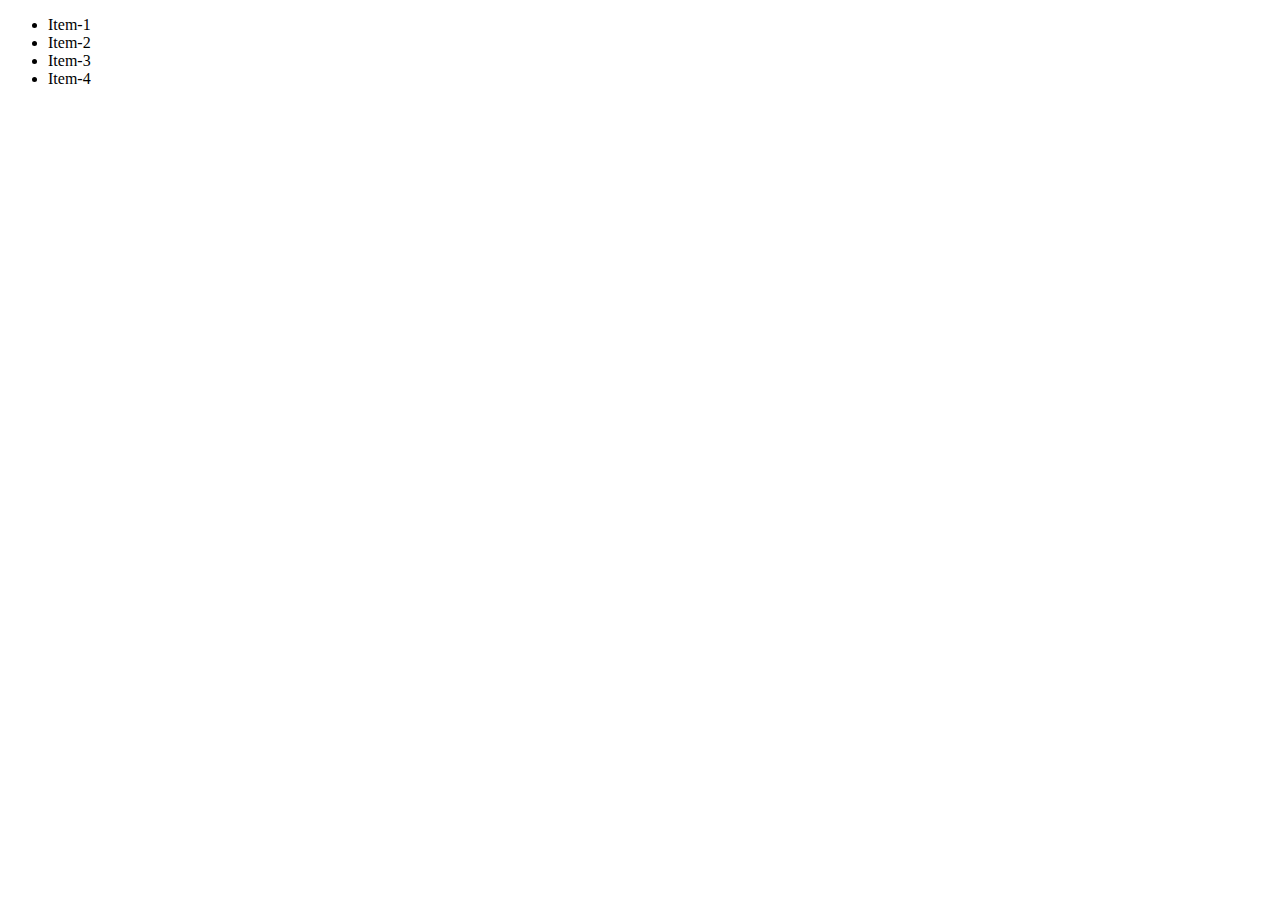
<file: index.html>
<!DOCTYPE html>
<html lang="en">
<head>
    <meta charset="UTF-8">
    <meta http-equiv="X-UA-Compatible" content="IE=edge">
    <meta name="viewport" content="width=device-width, initial-scale=1.0">
    <title>Console</title>
</head>
<body>
    <div>
        <ul>
            <li>Item-1</li>
            <li>Item-2</li>
            <li>Item-3</li>
            <li>Item-4</li>
        </ul>
    </div>
    <!-- <script src="Console.js"></script> -->
    <!-- <script src="let,const&var.js"></script> -->
    <!-- <script src="Datatypes.js"></script> -->
    <!-- <script src="Type_Conversion&Coercion.js"></script> -->
    <!-- <script src="String_Properties,methods&Template_literals.js"></script> -->
    <!-- <script src="Arrays&Objects.js"></script> -->
    <!-- <script src="If_else_condition&Switch.js"></script> -->
    <!-- <script src="For,While&do_while_loops.js"></script> -->
    <!-- <script src="Functions.js"></script> -->
    <!-- <script src="Window_object.js"></script> -->
   <!-- <script src="rough.js"></script> -->
</body>
</html>
</file>
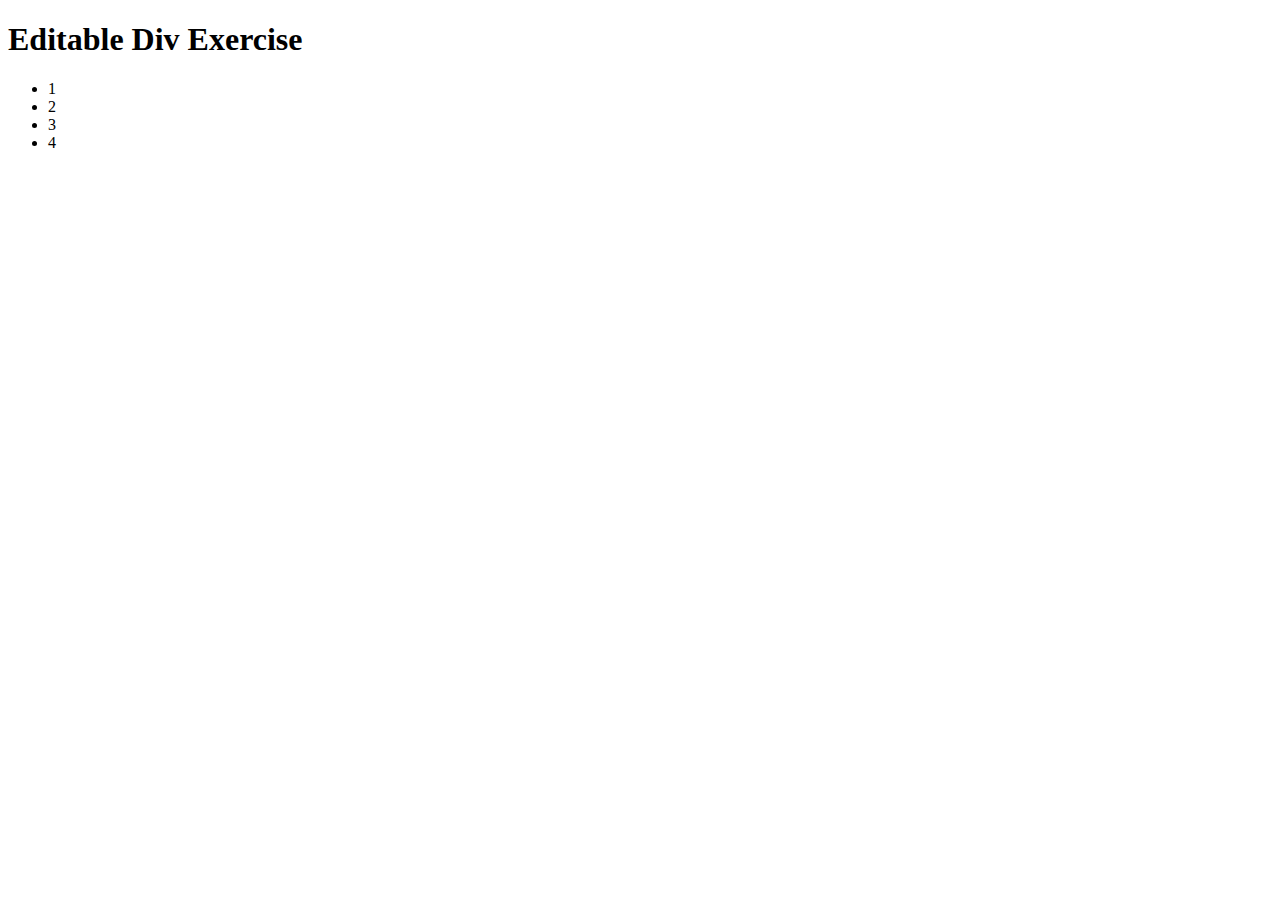
<file: Exercises/Index.html>
<!DOCTYPE html>
<html lang="en">
<head>
    <meta charset="UTF-8">
    <meta http-equiv="X-UA-Compatible" content="IE=edge">
    <meta name="viewport" content="width=device-width, initial-scale=1.0">
    <title>Editable Div</title>
</head>
<body>
    <h1>Editable Div Exercise</h1>
    <div class="container">
        <div id="myfirst">
            <ul>
                <li class="no">1</li>
                <li class="no">2</li>
                <li class="no">3</li>
                <li class="no">4</li>
            </ul>
        </div>
    </div>
    <!-- <script src="Edidatble_div.js"></script> -->
    <script src="Implementing_Library_class.js"></script>
</body>
</html>
</file>
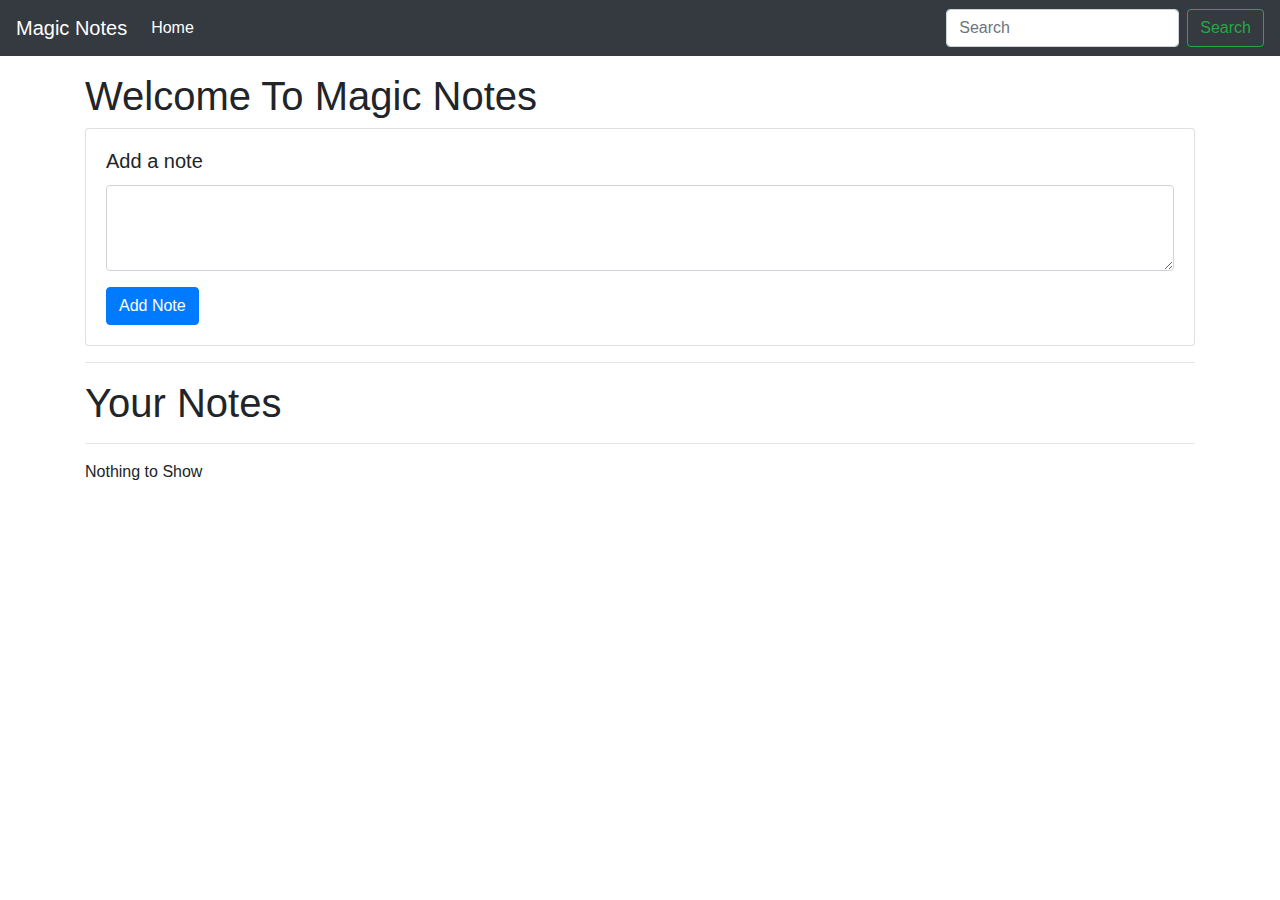
<file: Project_1/index.html>
<!DOCTYPE html>
<html lang="en">

<head>
    <meta charset="UTF-8">
    <meta name="viewport" content="width=device-width, initial-scale=1.0">
    <meta http-equiv="X-UA-Compatible" content="ie=edge">
    <title>Notes App</title>
    <link rel="stylesheet" href="https://stackpath.bootstrapcdn.com/bootstrap/4.3.1/css/bootstrap.min.css"
        integrity="sha384-ggOyR0iXCbMQv3Xipma34MD+dH/1fQ784/j6cY/iJTQUOhcWr7x9JvoRxT2MZw1T" crossorigin="anonymous">
</head>

<body>

    <nav class="navbar navbar-expand-lg navbar-dark bg-dark">
        <a class="navbar-brand" href="#">Magic Notes</a>
        <button class="navbar-toggler" type="button" data-toggle="collapse" data-target="#navbarSupportedContent"
            aria-controls="navbarSupportedContent" aria-expanded="false" aria-label="Toggle navigation">
            <span class="navbar-toggler-icon"></span>
        </button>

        <div class="collapse navbar-collapse" id="navbarSupportedContent">
            <ul class="navbar-nav mr-auto">
                <li class="nav-item active">
                    <a class="nav-link" href="#">Home <span class="sr-only">(current)</span></a>
                </li>

            </ul>
            <form class="form-inline my-2 my-lg-0">
                <input class="form-control mr-sm-2" id="searchTxt" type="search" placeholder="Search"
                    aria-label="Search">
                <button class="btn btn-outline-success my-2 my-sm-0" type="submit">Search</button>
            </form>
        </div>
    </nav>


    <div class="container my-3">
        <h1>Welcome To Magic Notes</h1>
        <div class="card">
            <div class="card-body">
                <h5 class="card-title">Add a note</h5>
                <div class="form-group">
                    <textarea class="form-control" id="addTxt" rows="3"></textarea>
                </div>
                <button class="btn btn-primary" id="addBtn">Add Note</button>
            </div>
        </div>
        <hr>
        <h1>Your Notes</h1>
        <hr>
        <div id="notes" class="row container-fluid"> </div>
    </div>

    <script src="https://code.jquery.com/jquery-3.3.1.slim.min.js"
        integrity="sha384-q8i/X+965DzO0rT7abK41JStQIAqVgRVzpbzo5smXKp4YfRvH+8abtTE1Pi6jizo"
        crossorigin="anonymous"></script>
    <script src="https://cdnjs.cloudflare.com/ajax/libs/popper.js/1.14.7/umd/popper.min.js"
        integrity="sha384-UO2eT0CpHqdSJQ6hJty5KVphtPhzWj9WO1clHTMGa3JDZwrnQq4sF86dIHNDz0W1"
        crossorigin="anonymous"></script>
    <script src="https://stackpath.bootstrapcdn.com/bootstrap/4.3.1/js/bootstrap.min.js"
        integrity="sha384-JjSmVgyd0p3pXB1rRibZUAYoIIy6OrQ6VrjIEaFf/nJGzIxFDsf4x0xIM+B07jRM"
        crossorigin="anonymous"></script>
    <!-- <script src="project.js"></script> -->
    <script src="rough.js"></script>
</body>

</html>

</html>
</file>
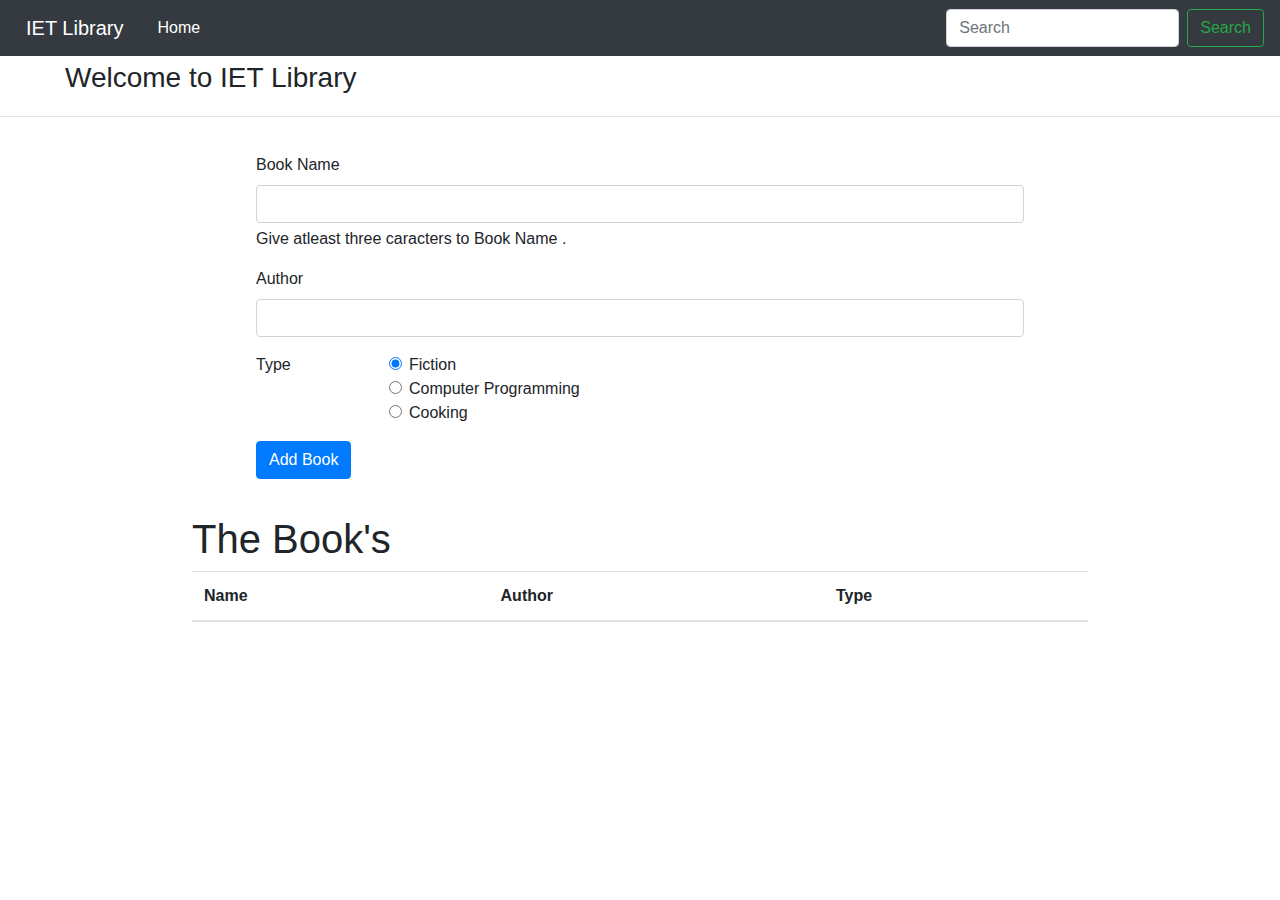
<file: Project_2/index.html>
<!doctype html>
<html lang="en">
  <head>
    <!-- <meta charset="utf-8">
    <meta name="viewport" content="width=device-width, initial-scale=1"> -->

     <!-- Required meta tags -->
     <meta charset="utf-8">
     <meta name="viewport" content="width=device-width, initial-scale=1, shrink-to-fit=no">
 
     <!-- Bootstrap CSS -->
     <link rel="stylesheet" href="https://stackpath.bootstrapcdn.com/bootstrap/4.3.1/css/bootstrap.min.css"
         integrity="sha384-ggOyR0iXCbMQv3Xipma34MD+dH/1fQ784/j6cY/iJTQUOhcWr7x9JvoRxT2MZw1T" crossorigin="anonymous">


    <title>IET Library</title>
    <link href="https://cdn.jsdelivr.net/npm/bootstrap@5.2.0-beta1/dist/css/bootstrap.min.css" rel="stylesheet" integrity="sha384-0evHe/X+R7YkIZDRvuzKMRqM+OrBnVFBL6DOitfPri4tjfHxaWutUpFmBp4vmVor" crossorigin="anonymous">

    <style>
        #container{
            margin: 4vh 20vw;
        }
        #bookTable{
            margin: 4vh 15vw;
        }
        h3{
            padding: 5px 65px
        }
        nav a{
            padding: 10px;
        }
    </style>
  </head>
  <body>
    <nav class="navbar navbar-expand-lg navbar-dark bg-dark">
        <a class="navbar-brand" href="#">IET Library</a>
        <button class="navbar-toggler" type="button" data-toggle="collapse" data-target="#navbarSupportedContent"
            aria-controls="navbarSupportedContent" aria-expanded="false" aria-label="Toggle navigation">
            <span class="navbar-toggler-icon"></span>
        </button>

        <div class="collapse navbar-collapse" id="navbarSupportedContent">
            <ul class="navbar-nav mr-auto">
                <li class="nav-item active">
                    <a class="nav-link" href="#">Home <span class="sr-only">(current)</span></a>
                </li>

            </ul>
            <form class="form-inline my-2 my-lg-0">
                <input class="form-control mr-sm-2" id="searchTxt" type="search" placeholder="Search"
                    aria-label="Search">
                <button class="btn btn-outline-success my-2 my-sm-0" type="submit">Search</button>
            </form>
        </div>
    </nav>

    <div id="message"></div>

    <h3>Welcome to IET Library</h3>
    <hr>
    
    <div id="container" >
        <form id="libraryForm">
            <div class="mb-3">
              <label for="bookName" class="form-label">Book Name</label>
              <input type="text" class="form-control" id="bookName" aria-describedby="emailHelp">
              <div id="NameHelp" class="form-text">Give atleast three caracters to Book Name .</div>
            </div>
            <div class="mb-3">
              <label for="author" class="form-label">Author</label>
              <input type="text" class="form-control" id="author">
            </div>
            <fieldset class="form-group">
                <div class="row">
                    <legend class="col-form-label col-sm-2 pt-0">Type</legend>
                    <div class="col-sm-10">
                        <div class="form-check">
                            <input class="form-check-input" type="radio" name="type" id="fiction" value="fiction"
                                checked>
                            <label class="form-check-label" for="fiction">
                                Fiction
                            </label>
                        </div>
                        <div class="form-check">
                            <input class="form-check-input" type="radio" name="type" id="programming"
                                value="programming">
                            <label class="form-check-label" for="programming">
                                Computer Programming
                            </label>
                        </div>
                        <div class="form-check disabled">
                            <input class="form-check-input" type="radio" name="type" id="cooking" value="cooking">
                            <label class="form-check-label" for="cooking">
                                Cooking
                            </label>
                        </div>
                    </div>
                </div>
            </fieldset>
            <button type="submit" class="btn btn-primary">Add Book</button>
         </div>
          </form>
          <div id="bookTable">
            <h1>The Book's</h1>
            <table class="table table-striped" >
                <thead>
                  <tr>
                    <th scope="col">Name</th>
                    <th scope="col">Author</th>
                    <th scope="col">Type</th>
                  </tr>
                </thead>
                <tbody id="tableRow"></tbody>
              </table>
        </div>
    </div>

   
     
    <script src="https://cdn.jsdelivr.net/npm/bootstrap@5.2.0-beta1/dist/js/bootstrap.bundle.min.js" integrity="sha384-pprn3073KE6tl6bjs2QrFaJGz5/SUsLqktiwsUTF55Jfv3qYSDhgCecCxMW52nD2" crossorigin="anonymous"></script>
    <script src="index.js"></script>
     <!-- Optional JavaScript -->
    <!-- jQuery first, then Popper.js, then Bootstrap JS -->
    <!-- <script src="index.js"></script> -->
    <script src="https://code.jquery.com/jquery-3.3.1.slim.min.js"
        integrity="sha384-q8i/X+965DzO0rT7abK41JStQIAqVgRVzpbzo5smXKp4YfRvH+8abtTE1Pi6jizo"
        crossorigin="anonymous"></script>
    <script src="https://cdnjs.cloudflare.com/ajax/libs/popper.js/1.14.7/umd/popper.min.js"
        integrity="sha384-UO2eT0CpHqdSJQ6hJty5KVphtPhzWj9WO1clHTMGa3JDZwrnQq4sF86dIHNDz0W1"
        crossorigin="anonymous"></script>
    <script src="https://stackpath.bootstrapcdn.com/bootstrap/4.3.1/js/bootstrap.min.js"
        integrity="sha384-JjSmVgyd0p3pXB1rRibZUAYoIIy6OrQ6VrjIEaFf/nJGzIxFDsf4x0xIM+B07jRM"
        crossorigin="anonymous"></script>
  </body>
</html>
</file>
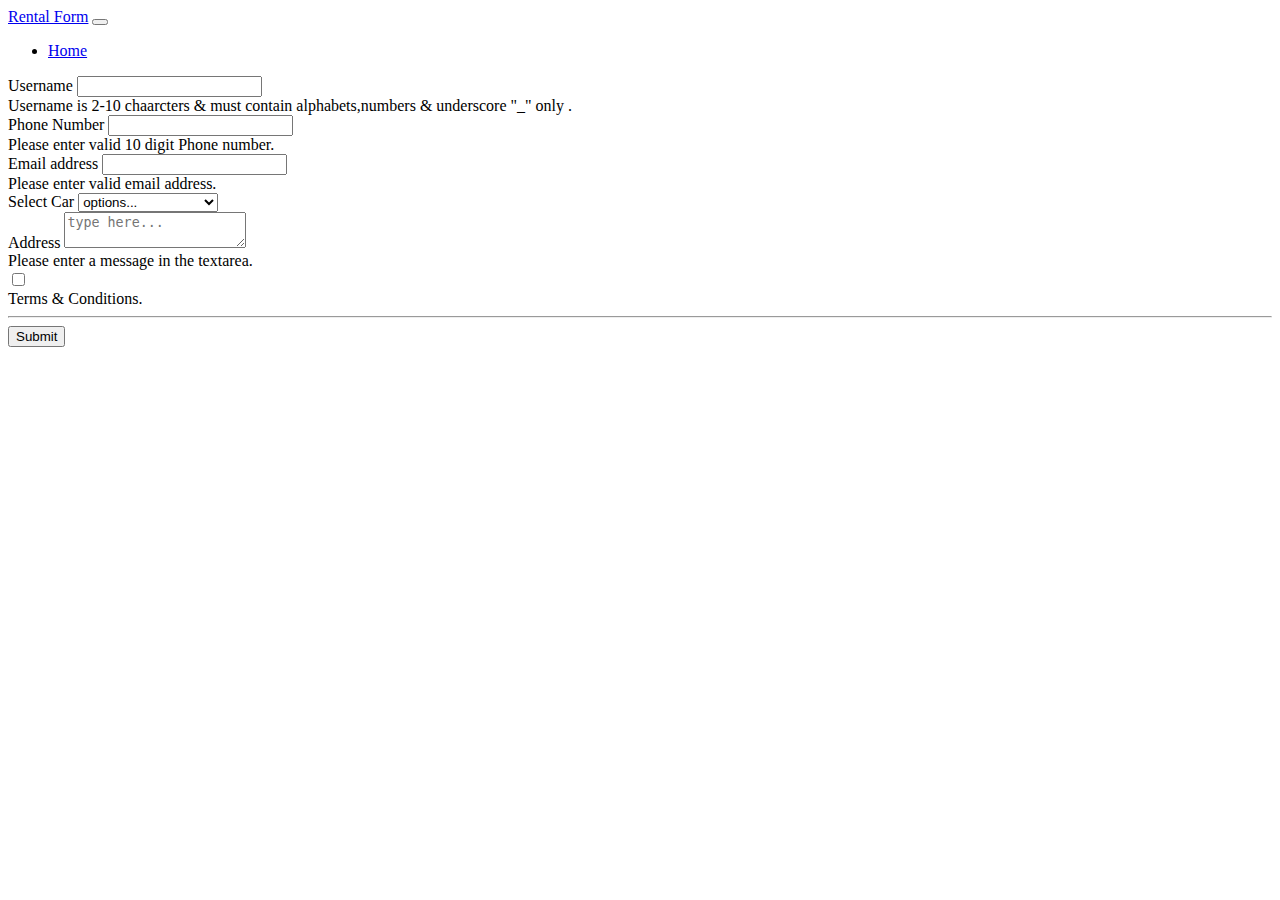
<file: Project_4/index.html>
<!doctype html>
<html lang="en">

<head>
    <meta charset="utf-8">
    <meta name="viewport" content="width=device-width, initial-scale=1">
    <title>Bootstrap demo</title>
    <link href="https://cdn.jsdelivr.net/npm/bootstrap@5.2.0-beta1/dist/css/bootstrap.min.css" rel="stylesheet"
        integrity="sha384-0evHe/X+R7YkIZDRvuzKMRqM+OrBnVFBL6DOitfPri4tjfHxaWutUpFmBp4vmVor" crossorigin="anonymous">
</head>

<body>
    <nav class="navbar navbar-expand-lg bg-light">
        <div class="container-fluid">
            <a class="navbar-brand" href="#">Rental Form</a>
            <button class="navbar-toggler" type="button" data-bs-toggle="collapse" data-bs-target="#navbarNav"
                aria-controls="navbarNav" aria-expanded="false" aria-label="Toggle navigation">
                <span class="navbar-toggler-icon"></span>
            </button>
            <div class="collapse navbar-collapse" id="navbarNav">
                <ul class="navbar-nav">
                    <li class="nav-item">
                        <a class="nav-link disabled" aria-current="page" href="#">Home</a>
                    </li>
                   
                </ul>
            </div>
        </div>
    </nav>
    
    <div class="anim">
        <!-- <div class="alert alert-success alert-dismissible fade " id="success" role="alert">
            <strong>Success!</strong> Your form is Submitted Successfully .
            <button type="button" class="btn-close" data-bs-dismiss="alert" aria-label="Close"></button>
        </div>
        <div class="alert alert-danger alert-dismissible fade " id="failure" role="alert">
            <strong>Error!</strong> Some error occured.
            <button type="button" class="btn-close" data-bs-dismiss="alert" aria-label="Close"></button>
        </div> -->
    </div>
    <div class="container">
        <form>
            <div class="mb-3">
                <label for="username" class="form-label">Username</label>
                <input type="text" class="form-control" id="username" aria-describedby="emailHelp">
                <div class="invalid-feedback">
                    Username is 2-10 chaarcters & must contain alphabets,numbers & underscore "_" only .
                  </div>
            </div>
            <div class="mb-3">
                <label for="phone" class="form-label">Phone Number</label>
                <input type="text" class="form-control" id="phone">
                <div class="invalid-feedback">
                    Please enter valid 10 digit Phone number.
                  </div>
            </div>
            <div class="mb-3">
                <label for="email" class="form-label">Email address</label>
                <input type="email" class="form-control" id="email" aria-describedby="emailHelp">
                <div class="invalid-feedback">
                    Please enter valid email address.
                  </div>
                <!-- <div id="emailHelp" class="form-text">We'll never share your email with anyone else.</div> -->
            </div>
            <div class="mb-3">
                <label for="select" class="form-label">Select Car</label>
                <select id="select" class="form-select">
                    <option>options...</option>
                    <option value="1">BMW-800di</option>
                    <option value="2">Mercedes Benz 90z</option>
                    <option value="3">Maruti Alto </option>
                </select>
            </div>
            <div class="mb-3">
                <label for="address" class="form-label">Address</label>
                <textarea class="form-control" id="address" placeholder="type here..." required></textarea>
                <div class="invalid-feedback">
                    Please enter a message in the textarea.
                </div>
            </div>
            <div class="mb-3 form-check">
                <input type="checkbox" class="form-check-input" id="exampleCheck1">
                <div id="terms" class="form-text form-check-label">Terms & Conditions.</div>
            </div>
            <hr>
            <button type="submit" id="submit" class="btn btn-primary">Submit</button>
        </form>

        <script src="https://cdn.jsdelivr.net/npm/bootstrap@5.2.0-beta1/dist/js/bootstrap.bundle.min.js"
            integrity="sha384-pprn3073KE6tl6bjs2QrFaJGz5/SUsLqktiwsUTF55Jfv3qYSDhgCecCxMW52nD2"
            crossorigin="anonymous"></script>
        <script src="https://cdn.jsdelivr.net/npm/@popperjs/core@2.11.5/dist/umd/popper.min.js"
            integrity="sha384-Xe+8cL9oJa6tN/veChSP7q+mnSPaj5Bcu9mPX5F5xIGE0DVittaqT5lorf0EI7Vk"
            crossorigin="anonymous"></script>
        <script src="https://cdn.jsdelivr.net/npm/bootstrap@5.2.0-beta1/dist/js/bootstrap.min.js"
            integrity="sha384-kjU+l4N0Yf4ZOJErLsIcvOU2qSb74wXpOhqTvwVx3OElZRweTnQ6d31fXEoRD1Jy"
            crossorigin="anonymous"></script>
        <script src="script.js"></script>
</body>

</html>
</file>
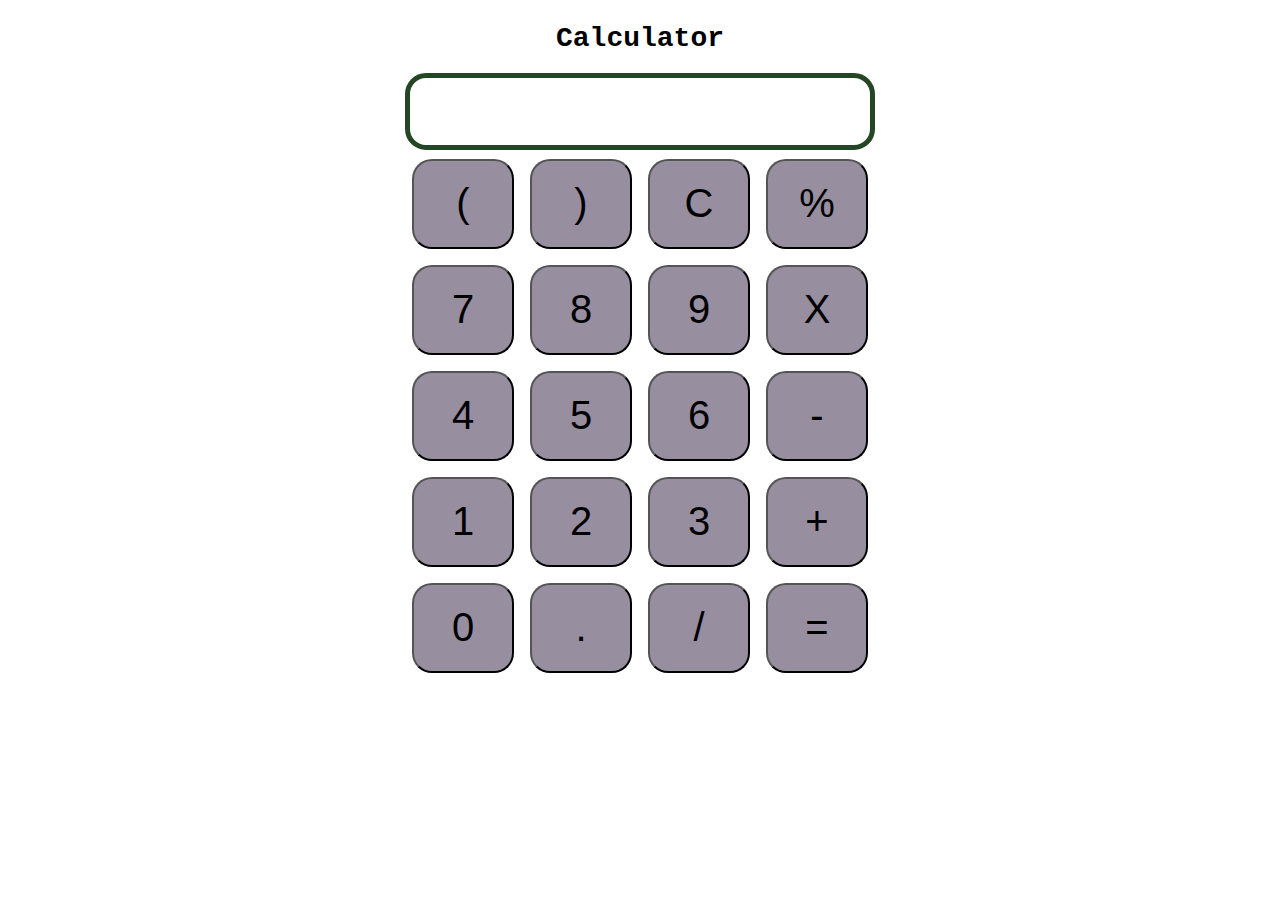
<file: Project_6/index.html>
<!DOCTYPE html>
<html lang="en">

<head>
    <meta charset="UTF-8">
    <meta name="viewport" content="width=device-width, initial-scale=1.0">
    <meta http-equiv="X-UA-Compatible" content="ie=edge">
    <link rel="stylesheet" href="style.css">
    <title>Calculator</title>
</head>

<body>
    <div class="container">
        <h1>Calculator</h1>

        <div class="calculator">
            <input type="text" name="screen" id="screen">
            <table>
                <tr>
                    <td><button>(</button></td>
                    <td><button>)</button></td>
                    <td><button>C</button></td>
                    <td><button>%</button></td>
                </tr>
                <tr>
                    <td><button>7</button></td>
                    <td><button>8</button></td>
                    <td><button>9</button></td>
                    <td><button>X</button></td>
                </tr>
                <tr>
                    <td><button>4</button></td>
                    <td><button>5</button></td>
                    <td><button>6</button></td>
                    <td><button>-</button></td>
                </tr>
                <tr>
                    <td><button>1</button></td>
                    <td><button>2</button></td>
                    <td><button>3</button></td>
                    <td><button>+</button></td>
                </tr>
                <tr>
                    <td><button>0</button></td>
                    <td><button>.</button></td>
                    <td><button>/</button></td>
                    <td><button>=</button></td>
                </tr>
            </table>
        </div>
    </div>

</body>
<script src="script.js"></script>

</html>
</file>
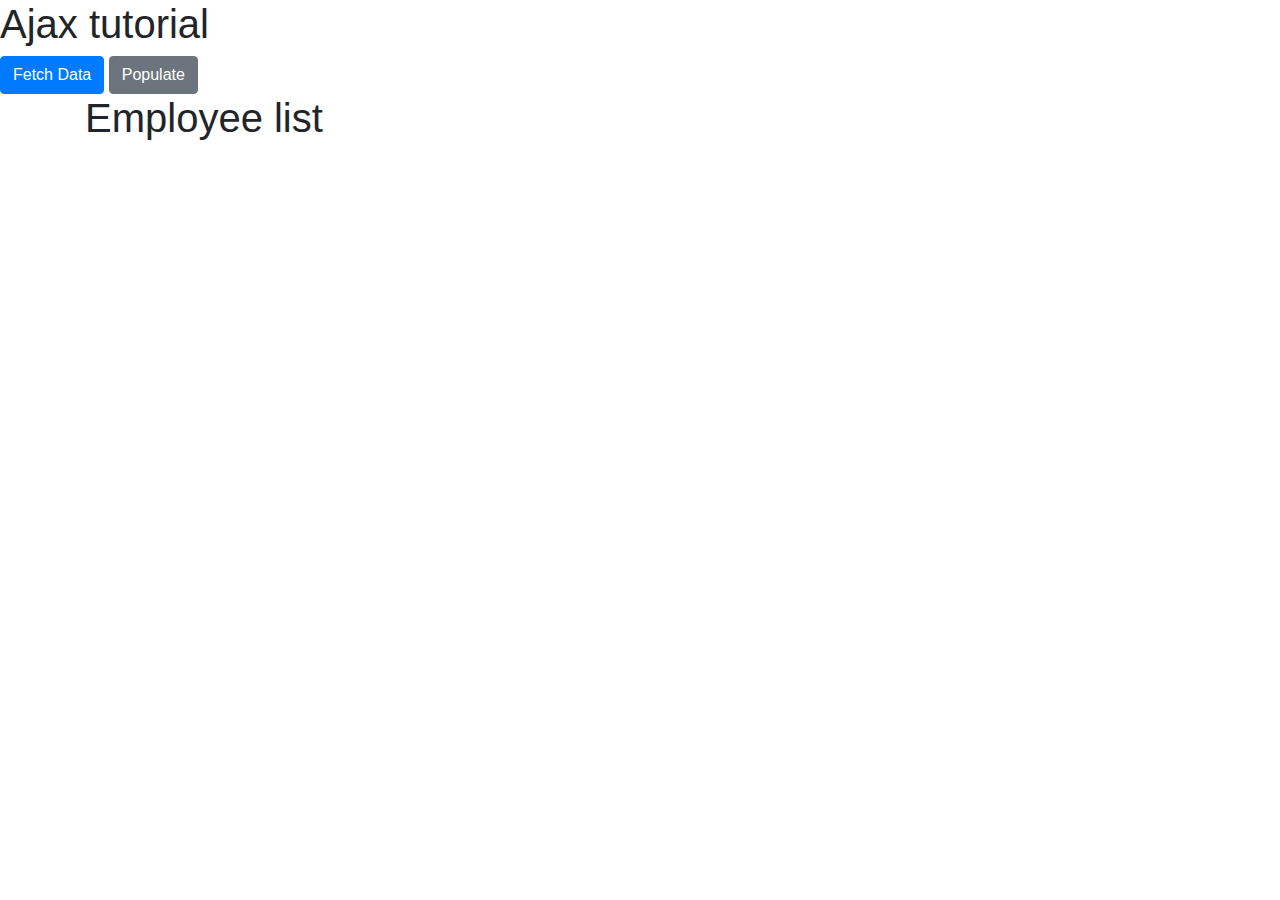
<file: ajx_harry.html>
<!doctype html>
<html lang="en">

<head>
    <!-- Required meta tags -->
    <meta charset="utf-8">
    <meta name="viewport" content="width=device-width, initial-scale=1, shrink-to-fit=no">

    <!-- Bootstrap CSS -->
    <link rel="stylesheet" href="https://stackpath.bootstrapcdn.com/bootstrap/4.3.1/css/bootstrap.min.css"
        integrity="sha384-ggOyR0iXCbMQv3Xipma34MD+dH/1fQ784/j6cY/iJTQUOhcWr7x9JvoRxT2MZw1T" crossorigin="anonymous">

    <title>Ajax in one video - CodeWithHarry</title>
</head>

<body>
    <h1>Ajax tutorial</h1>
    <button type="button" id="fetchBtn" class="btn btn-primary">Fetch Data</button>
    <button type="button" id="popBtn" class="btn btn-secondary">Populate</button>

    <div class="container">
        <h1>Employee list</h1>
        <ul id="list">

        </ul>
    </div>


    <!-- Optional JavaScript -->
    <!-- jQuery first, then Popper.js, then Bootstrap JS -->
    <script src="https://code.jquery.com/jquery-3.3.1.slim.min.js"
        integrity="sha384-q8i/X+965DzO0rT7abK41JStQIAqVgRVzpbzo5smXKp4YfRvH+8abtTE1Pi6jizo"
        crossorigin="anonymous"></script>
    <script src="https://cdnjs.cloudflare.com/ajax/libs/popper.js/1.14.7/umd/popper.min.js"
        integrity="sha384-UO2eT0CpHqdSJQ6hJty5KVphtPhzWj9WO1clHTMGa3JDZwrnQq4sF86dIHNDz0W1"
        crossorigin="anonymous"></script>
    <script src="https://stackpath.bootstrapcdn.com/bootstrap/4.3.1/js/bootstrap.min.js"
        integrity="sha384-JjSmVgyd0p3pXB1rRibZUAYoIIy6OrQ6VrjIEaFf/nJGzIxFDsf4x0xIM+B07jRM"
        crossorigin="anonymous"></script>
        <script src="ajx_harry.js"></script>
</body>

</html>
</file>
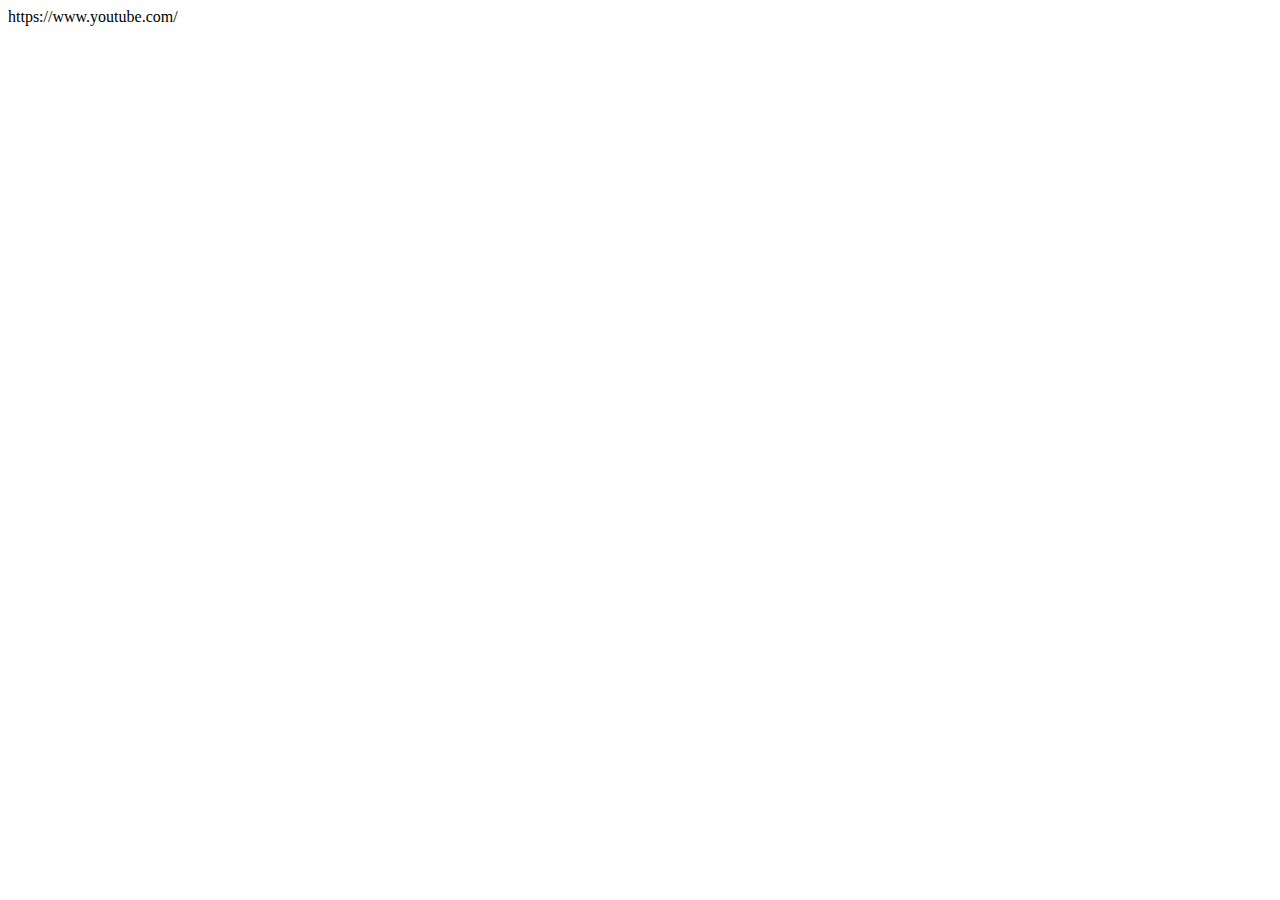
<file: Exercise_1.html>
<!DOCTYPE html>
<html lang="en">
<head>
    <meta charset="UTF-8">
    <meta http-equiv="X-UA-Compatible" content="IE=edge">
    <meta name="viewport" content="width=device-width, initial-scale=1.0">
    <title>Exercise 1</title>
</head>
<body>
    <script>
        let stri="https://www.youtube.com/";
        document.body.innerHTML=stri;
        let a=document.body[0];
        console.log(a);
    </script>
</body>
</html>
</file>
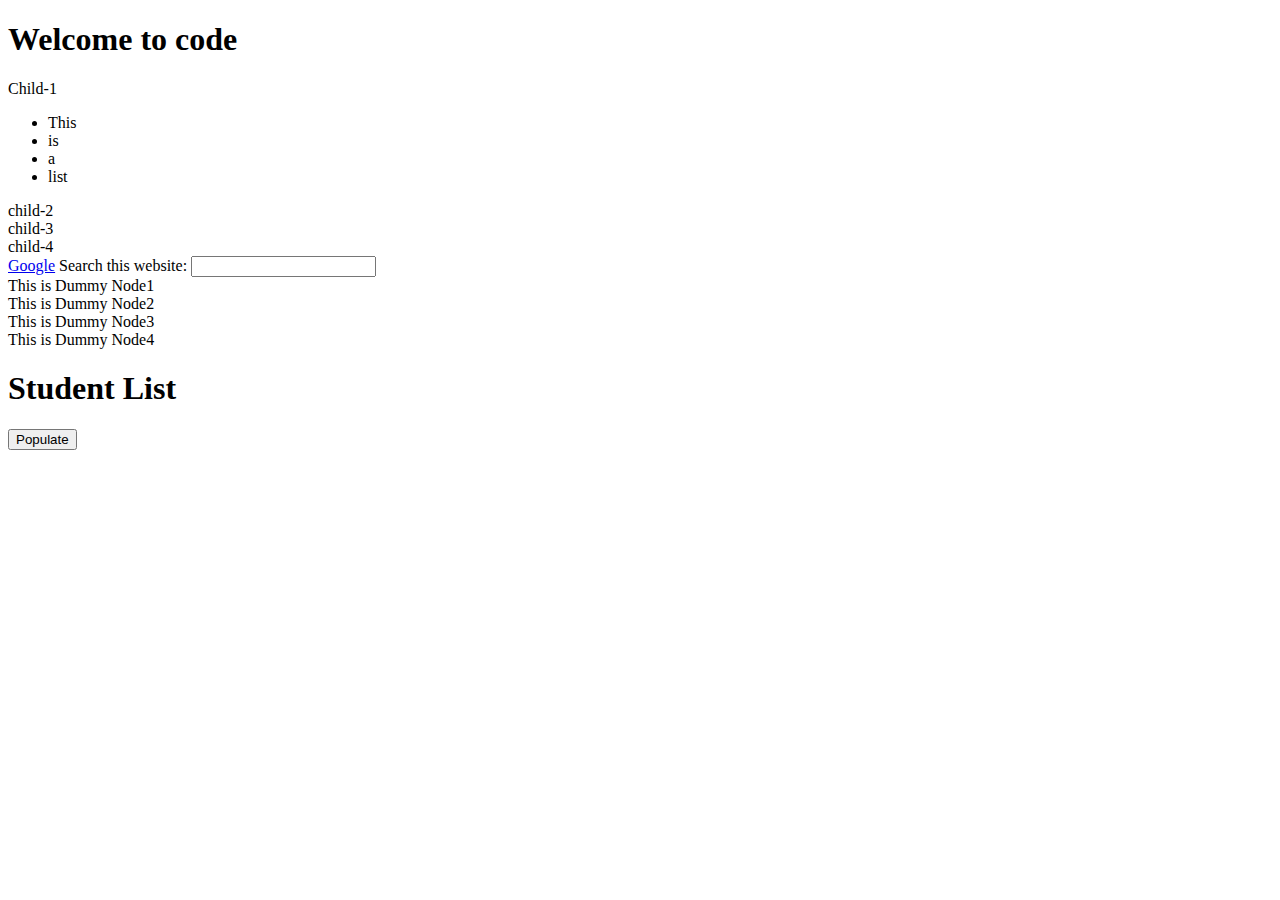
<file: index2.html>
<!DOCTYPE html>
<html lang="en">
<head>
    <meta charset="UTF-8">
    <meta http-equiv="X-UA-Compatible" content="IE=edge">
    <meta name="viewport" content="width=device-width, initial-scale=1.0">
    <title>Index_2</title>
</head>
<body>
    <div class="container">
        <h1 id="heading" class="head">Welcome to code</h1>
        <div id="myfirst" class="child red good" >Child-1
            <ul id="myul" class="this ">
                <li class="childul">This</li>
                <li class="childul">is</li>
                <li class="childul">a</li>
                <li class="childul">list</li>

            </ul>
        </div>
       <div class="child">child-2</div> 
       <div class="child red">child-3</div>
       <div class="child">child-4</div>
       <form action="none">
           <a href="https://www.google.co.in/">Google</a>
           Search this website: <input type="text" name="hello">
           <!-- <input type="button" id="btn" value="submit Now"> -->
       </form>
       <div class="no">This is Dummy Node1</div>
       <div class="no">This is Dummy Node2</div>
       <div class="no">This is Dummy Node3</div>
       <div class="no">This is Dummy Node4</div>
       <h1 id="student">Student List </h1>
       <button type="button" id="btn">Populate</button>
       <ul id="studentList"></ul>
    </div>
    <!-- <script src="Understanding_Dom.js"></script> -->
    <!-- <script src="Html-Element_Selectors.js"></script> -->
    <!-- <script src="Children,parent&Traversing_the_Dom.js"></script> -->
    <!-- <script src="Creating,Removing&Replacing_Elements.js"></script> -->
    <!-- <script src="Events&Event_object.js"></script> -->
    <!-- <script src="Local&Session_Storage.js"></script> -->
    <!-- <script src="math_Object.js"></script> -->
    <!-- <script src="Date_Object.js"></script> -->
    <!-- <script src="Object_literals,Constructors&Object_Oriented.js"></script> -->
    <!-- <script src="Object Prototype.js"></script> -->
    <!-- <script src="Callback_functions.js"></script> -->
    <!-- <script src="Promises.js"></script> -->
    <!-- <script src="Arrow_Functions.js"></script> -->
    <!-- <script src="fetch_Api.js"></script> -->
    <!-- <script src="Async/Await.js"></script> -->
    <!-- <script src="Error_Handling&try_catch.js"></script> -->
    <!-- <script src="Regular_Expression&Related_functions.js"></script> -->
    <!-- <script src="Metacharacters_In_Regular_Expression.js"></script> -->
    <!-- <script src="Character_Sets_Regular_Expression.js"></script> -->
    <!-- <script src="Shorthand_Character_classes(Regular_Expression).js"></script> -->
    <!-- <script src="Iterators.js"></script> -->
    <!-- <script src="Generators.js"></script> -->
    <!-- <script src="For_In&for_of_Loops.js"></script> -->
    <!-- <script src="Map.js"></script> -->
    <!-- <script src="Symbols.js"></script> -->
    <script src="rough.js"></script>
    <!-- <script src="rough2.js"></script> -->
</body>
</html>
</file>
<file: Project_6/style.css>
.container{
    text-align: center;
    margin-top:23px
}

table{
    margin: auto;
}

input{
    border-radius: 21px;
    border: 5px solid #244624;
    font-size:34px;
    height: 65px;
    width: 456px;
}

button{
    border-radius: 20px;
    font-size: 40px;
    background: #978fa0;
    width: 102px;
    height: 90px;
    margin: 6px;
}

#calculator{ 
    border: 4px solid #13695d;
    background-color: #ff99f7;
    padding: 23px;
    border-radius: 53px;
    display: inline-block;
    
}

h1{
    font-size: 28px;
    font-family: 'Courier New', Courier, monospace;
}
</file>
